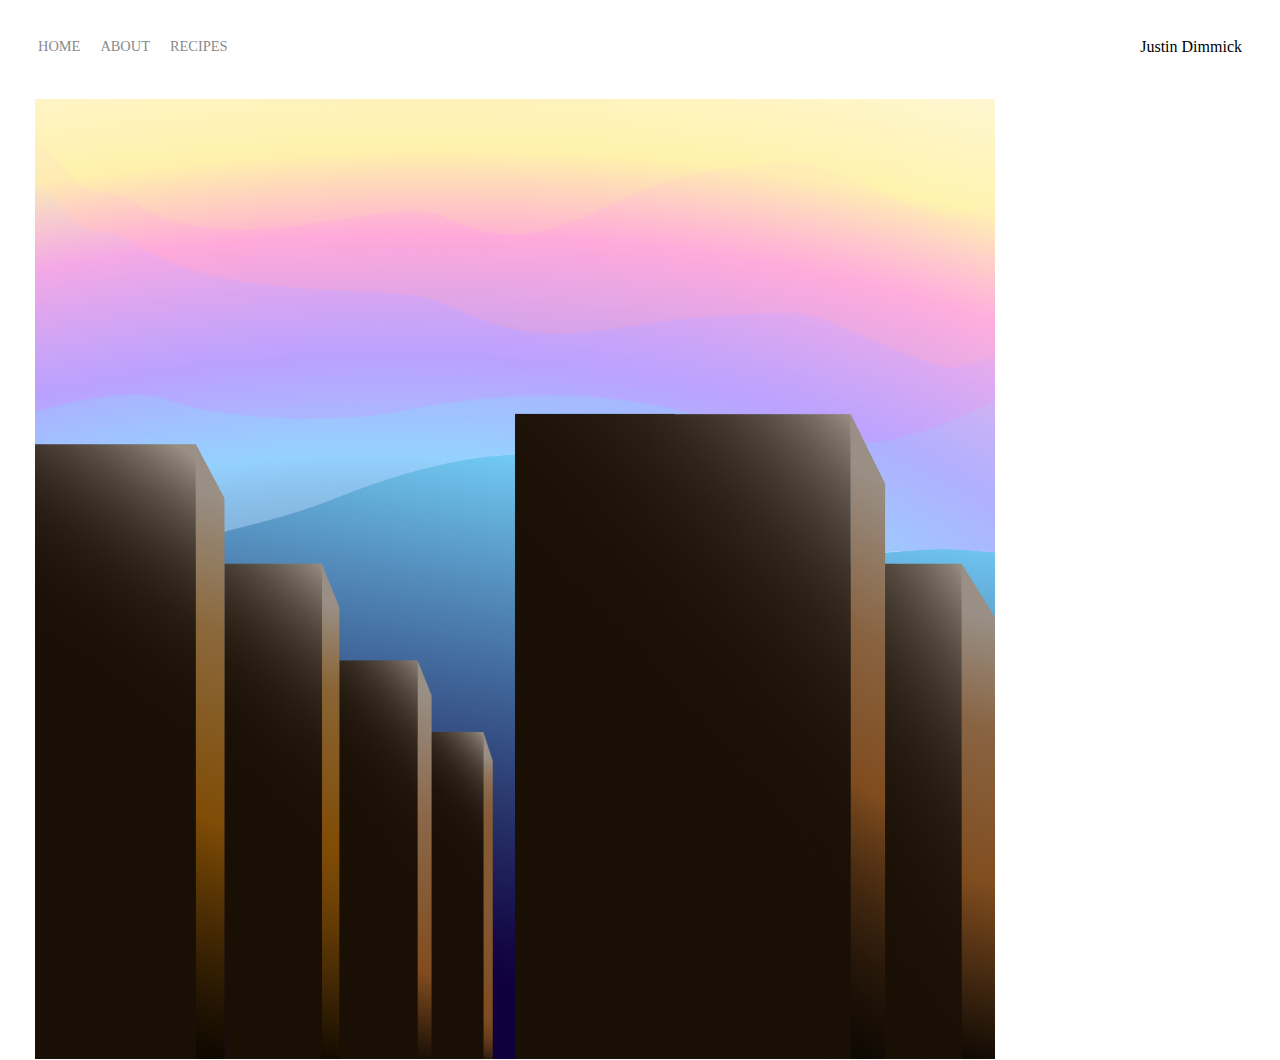
<file: index.html>
<!DOCTYPE html>
<html>
<head>
<meta charset="utf-8" name="viewport" content="width-device-width, initial-scale=1"/>
<title>Justin Dimmick</title>
<link rel="stylesheet" href="styles.css">
<link rel="icon" type="image/x-icon" href="favicon.ico" />
</head>
<body>
    <div class="container">
        <div class="nav-wrapper">
            <div class="left-side">
                <div class="nav-link-wrapper">
                    <a href="index.html">Home</a>
                </div>
                <div class="nav-link-wrapper">
                    <a href="about.html">About</a>
                </div>
                <div class="nav-link-wrapper">
                    <a href="recipes.html">Recipes</a>
                </div>
            </div>
            <div class="right-side">
                <div class="brand">
                    <div>Justin Dimmick</div>
                </div>
            </div>
        </div>

        <div class="content-wrapper">
            <div class="portfolio-items-wrapper">

                <div class="portfolio-item-wrapper" value="A1">
                    <div class="portfolio-img-background" style="background-image:url(Images/NotEarthWebA1.png)">
                        <a href="a1.html"><button style="height: 100%; width: 100%; color: transparent; background-color: transparent; border-color: transparent; cursor: default;"></button></a>
                    </div>
                
                    <!-- <div class="img-text-wrapper">
                        <div class="subtitle">
                            Clearly Not Earth
                        </div>
                    </div> -->
                
                </div>

                <div class="portfolio-item-wrapper" value="A2">
                    <div class="portfolio-img-background" style="background-image:url(Images/NotEarthWebA2.png)">
                        <a href="a1.html"><button style="height: 100%; width: 100%; color: transparent; background-color: transparent; border-color: transparent; cursor: default;"></button></a>
                    </div>
                
                    <!-- <div class="img-text-wrapper">
                        <div class="subtitle">
                            Clearly Not Earth
                        </div>
                    </div> -->
                
                </div>

                <div class="portfolio-item-wrapper" value="A3">
                    <div class="portfolio-img-background" style="background-image:url(Images/NotEarthWebA3.png)">
                        <a href="a1.html"><button style="height: 100%; width: 100%; color: transparent; background-color: transparent; border-color: transparent; cursor: default;"></button></a>
                    </div>
                
                    <!-- <div class="img-text-wrapper">
                        <div class="subtitle">
                            Clearly Not Earth
                        </div>
                    </div> -->
                
                </div>

                <div class="portfolio-item-wrapper" value="B1">
                    <div class="portfolio-img-background" style="background-image:url(Images/NotEarthWebB1.png)">
                        <a href="a1.html"><button style="height: 100%; width: 100%; color: transparent; background-color: transparent; border-color: transparent; cursor: default;"></button></a>
                    </div>
                
                    <!-- <div class="img-text-wrapper">
                        <div class="subtitle">
                            Clearly Not Earth
                        </div>
                    </div> -->
                
                </div>

                <div class="portfolio-item-wrapper" value="B2">
                    <div class="portfolio-img-background" style="background-image:url(Images/NotEarthWebB2.png)">
                        <a href="a1.html"><button style="height: 100%; width: 100%; color: transparent; background-color: transparent; border-color: transparent; cursor: default;"></button></a>
                    </div>
                
                    <!-- <div class="img-text-wrapper">
                        <div class="subtitle">
                            Clearly Not Earth
                        </div>
                    </div> -->
                
                </div>

                <div class="portfolio-item-wrapper" value="B3">
                    <div class="portfolio-img-background" style="background-image:url(Images/NotEarthWebB3.png)">
                        <a href="a1.html"><button style="height: 100%; width: 100%; color: transparent; background-color: transparent; border-color: transparent; cursor: default;"></button></a>
                    </div>
                
                    <!-- <div class="img-text-wrapper">
                        <div class="subtitle">
                            Clearly Not Earth
                        </div>
                    </div> -->
                
                </div>

                <div class="portfolio-item-wrapper" value="C1">
                    <div class="portfolio-img-background" style="background-image:url(Images/NotEarthWebC1.png)">
                        <a href="a1.html"><button style="height: 100%; width: 100%; color: transparent; background-color: transparent; border-color: transparent; cursor: default;"></button></a>
                    </div>
                
                    <!-- <div class="img-text-wrapper">
                        <div class="subtitle">
                            Clearly Not Earth
                        </div>
                    </div> -->
                
                </div>

                <div class="portfolio-item-wrapper" value="C2">
                    <div class="portfolio-img-background" style="background-image:url(Images/NotEarthWebC2.png)">
                        <a href="a1.html"><button style="height: 100%; width: 100%; color: transparent; background-color: transparent; border-color: transparent; cursor: default;"></button></a>
                    </div>
                
                    <!-- <div class="img-text-wrapper">
                        <div class="subtitle">
                            Clearly Not Earth
                        </div>
                    </div> -->
                
                </div>

                <div class="portfolio-item-wrapper" value="C3">
                    <div class="portfolio-img-background" style="background-image:url(Images/NotEarthWebC3.png)">
                        <a href="b1.html"><button style="height: 100%; width: 100%; color: transparent; background-color: transparent; border-color: transparent; cursor: default;"></button></a>
                    </div>
                
                    <!-- <div class="img-text-wrapper">
                        <div class="subtitle">
                            Clearly Not Earth
                        </div>
                    </div> -->
                
                </div>



            </div>


        </div>

    </div>
</body>
<script>
//     const portfolioItems = document.querySelectorAll('.portfolio-item-wrapper')

//     const audioA = new Audio("Sounds/A_Vibe.mp3");
//     const audioC = new Audio("Sounds/C_Vibe.mp3");
//     const audioE = new Audio("Sounds/E_Vibe.mp3");

//     function delay(time) {
//         return new Promise(resolve => setTimeout(resolve, time));
//     };

//     async function fader() {
//         await delay(100);

// console.log("check");

//         // audioA.volume = audioA.volume+0.1;
//         // audioC.volume = audioC.volume+0.1;
//         // audioE.volume = audioE.volume+0.1;
//     };

//     portfolioItems.forEach(portfolioItem => {
//         portfolioItem.addEventListener('mouseover', () => {
//             portfolioItem.childNodes[1].classList.add('img-darken');
//             audioA.volume = 1.0;
//             audioC.volume = 1.0;
//             audioE.volume = 1.0;
//             fader();
//             // audioA.volume = 0.0;
//             // audioC.volume = 0.0;
//             // audioE.volume = 0.0;
//             switch (portfolioItem.attributes[1].value) {
//                 case "A1":
//                     audioA.play();
//                 break;
//                 case "A2":
//                     audioC.play();
//                 break;
//                 case "A3":
//                     audioE.play();
//                 break;
//                 case "B1":
//                     audioC.play();
//                 break;
//                 case "B2":
//                     audioE.play();
//                 break;
//                 case "B3":
//                     audioA.play();
//                 break;
//                 case "C1":
//                     audioE.play();
//                 break;
//                 case "C2":
//                     audioA.play();
//                 break;
//                 case "C3":
//                     audioC.play();
//                 break;
//             }

//             // audioA.play();
//             // audioC.play();
//             // audioE.play();

//             // for (vol = 0; vol < 9; vol++) {
//             //     fader();
//             //     // console.log(vol)
//             //     };

//             //     delay(50).then(() => {
//             //     console.log("Test"+vol/10)
//             //     audioA.volume = vol/10;
//             //     audioC.volume = vol/10;
//             //     audioE.volume = vol/10;
//             //     console.log("Test"+audioA.volume)
//             //     });
            
//         });
//         portfolioItem.addEventListener('mouseout', () => {
//             portfolioItem.childNodes[1].classList.remove('img-darken');
//             // for (vol = 10; vol > 0; vol--) {
//             //     new Promise(resolve => setTimeout(resolve, 100));
//             //     console.log("Test"+vol)
//             //     audioA.volume = vol/10;
//             //     audioC.volume = vol/10;
//             //     audioE.volume = vol/10;
//             // };
//             audioA.pause();
//             audioA.fastSeek(0);
//             audioA.volume = 0.0;
//             audioC.pause();
//             audioC.fastSeek(0);
//             audioC.volume = 0.0;
//             audioE.pause();
//             audioE.fastSeek(0);
//             audioE.volume = 0.0;
//         })
//     })
</script>
</html>
</file>
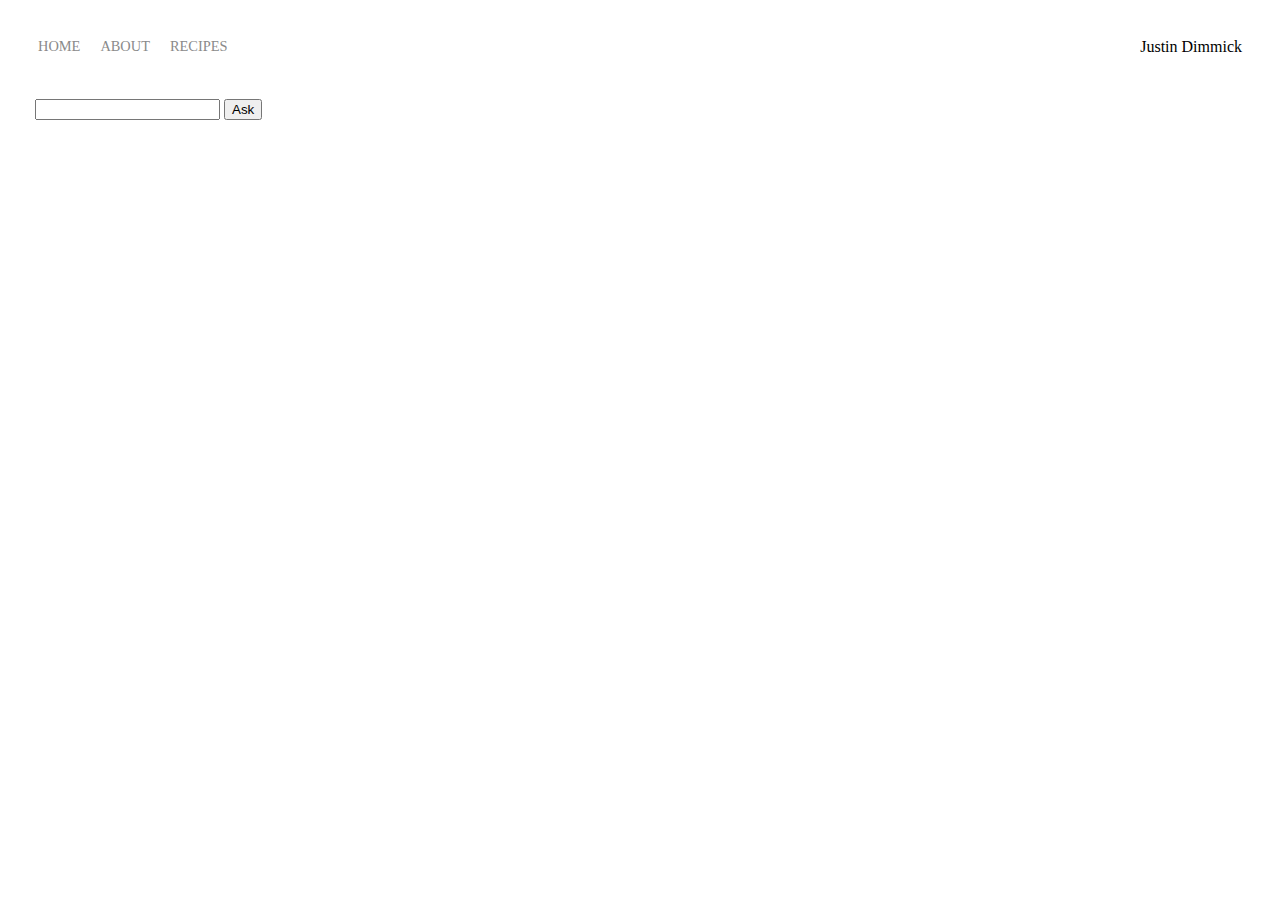
<file: about.html>
<!DOCTYPE html>
<html>
<head>
<meta charset="utf-8" name="viewport" content="width-device-width, initial-scale=1"/>
<title>About Page</title>
<link rel="stylesheet" href="styles.css">
<link rel="icon" type="image/x-icon" href="favicon.ico" />
</head>
<body>
    <div class="container">
        <div class="nav-wrapper">
            <div class="left-side">
                <div class="nav-link-wrapper">
                    <a href="index.html">Home</a>
                </div>
                <div class="nav-link-wrapper">
                    <a href="about.html">About</a>
                </div>
                <div class="nav-link-wrapper">
                    <a href="recipes.html">Recipes</a>
                </div>
            </div>
            <div class="right-side">
                <div class="brand">
                    <div>Justin Dimmick</div>
                </div>
            </div>
        </div>
    </div>
  

        <div class="ama-wrapper">
            <div class="ama-question">
                <input type="text" id="ama-input" onchange="updateAMAInput(this.value)" >
                <button id="ama-button">
                    <span>Ask</span>
                </button>
            </div>
            <div class="ama-answer" style="margin-top: 30px">
                <span id="ama-answer"></span>
            </div>
        </div>

    <!-- <div class="audio-wrapper">
        <audio crossorigin="anonymous" src="./Sounds/demo.wav"></audio>
        <button data-playing="false" role="switch" aria-checked="false">
            <span>Play/Pause</span>
        </button>    
        <div class="volume-slide">
            <p>Volume</p>
        <input type="range" id="volume" min="0" max="2" value="1" step="0.01">
        </div>  
    </div> -->
</body>
<script>
    // // for legacy browsers
    // const AudioContext = window.AudioContext || window.webkitAudioContext;

    // const audioContext = new AudioContext();
    
    // // get the audio element
    // const audioElement = document.querySelector('audio');

    // // pass it into the audio context
    // const track = audioContext.createMediaElementSource(audioElement);

    // const gainNode = audioContext.createGain();
    
    // const volumeControl = document.querySelector('#volume');

    // volumeControl.addEventListener('input', function() {
    //     gainNode.gain.value = this.value;
    // }, false);
    
    // track.connect(gainNode).connect(audioContext.destination);

    // // select our play button
    // const playButton = document.querySelector('button');

    // playButton.addEventListener('click', function() {
       
    //     // check if context is in suspended state (autoplay policy)
    //     if (audioContext.state === 'suspended') {
    //         console.log('suspended');
    //         audioContext.resume();
    //     }

    //     // play or pause track depending on state
    //     if (this.dataset.playing === 'false') {
    //         console.log('not playing');
    //         audioElement.play();
    //         this.dataset.playing = 'true';
    //     } else if (this.dataset.playing === 'true') {
    //         console.log('playing');
    //         audioElement.pause();
    //         this.dataset.playing = 'false';
    //     }

    // }, false);

    // audioElement.addEventListener('ended', () => {
    //     console.log('ended');
    //     playButton.dataset.playing = 'false';
    // }, false);

    const amaButton = document.getElementById("ama-button");
    const amaAnswer = document.getElementById("ama-answer");
    const amaInput = document.getElementById("ama-input");

    amaInput.addEventListener('change', updateAMAInput);

    function updateAMAInput(event){
        amaInput.value = event.target.value;
    };
    
    function random(max) {
        return Math.floor(Math.random() * max);
    };

    function removePunct(q) {
        let newQ = q.replace('?', '');
        newQ = newQ.replace('.', '');
        newQ = newQ.replace('!', '');
        newQ = newQ.replace(',', '');
        newQ = newQ.replace(';', '');
        return newQ;
    }
    
    var count = 0;

    amaButton.addEventListener('click', () => {
        const refinedQ = removePunct(amaInput.value);
        const questionWords = refinedQ.split(" ");
        let i = 0;
        count++;
        questionWords.forEach(element => {
            i++;
        });
        const answer = questionWords[random(i)];
        switch(count) {
            case 1: 
                amaAnswer.innerHTML = 'I am not familiar with the word, "' + answer + '". Are you sure that is a word?'; 
                break;
            case 2: 
                amaAnswer.innerHTML = 'Not finding anything on "' + answer + '". Try typing slowly.'; 
                break;
            case 3: 
                amaAnswer.innerHTML = 'I think your keyboard may be malfunctioning because the word, "' + answer + '", does not exist.'; 
                break;
            case 4: 
                amaAnswer.innerHTML = 'Really think about it. The word,"' + answer + '", does not make any sense. Please try again.'; 
                break;
            case 5: 
                amaAnswer.innerHTML = 'I think I am going to have to report this question. Please do use the word, "' + answer + '", again.'; 
                break;
            case 6: 
                amaAnswer.innerHTML = 'If this is a game, I am not laughing.'; 
                break;
            default: 
                amaAnswer.innerHTML = 'I am getting tired of this. Try googling, "' + answer + '".'; 
                break;
        };
        // amaAnswer.innerHTML = 'I am not familiar with the word, "' + answer + '". Are you sure that is a word?'
        console.log(i);
        console.log(count);
    });
</script>
</html>
</file>
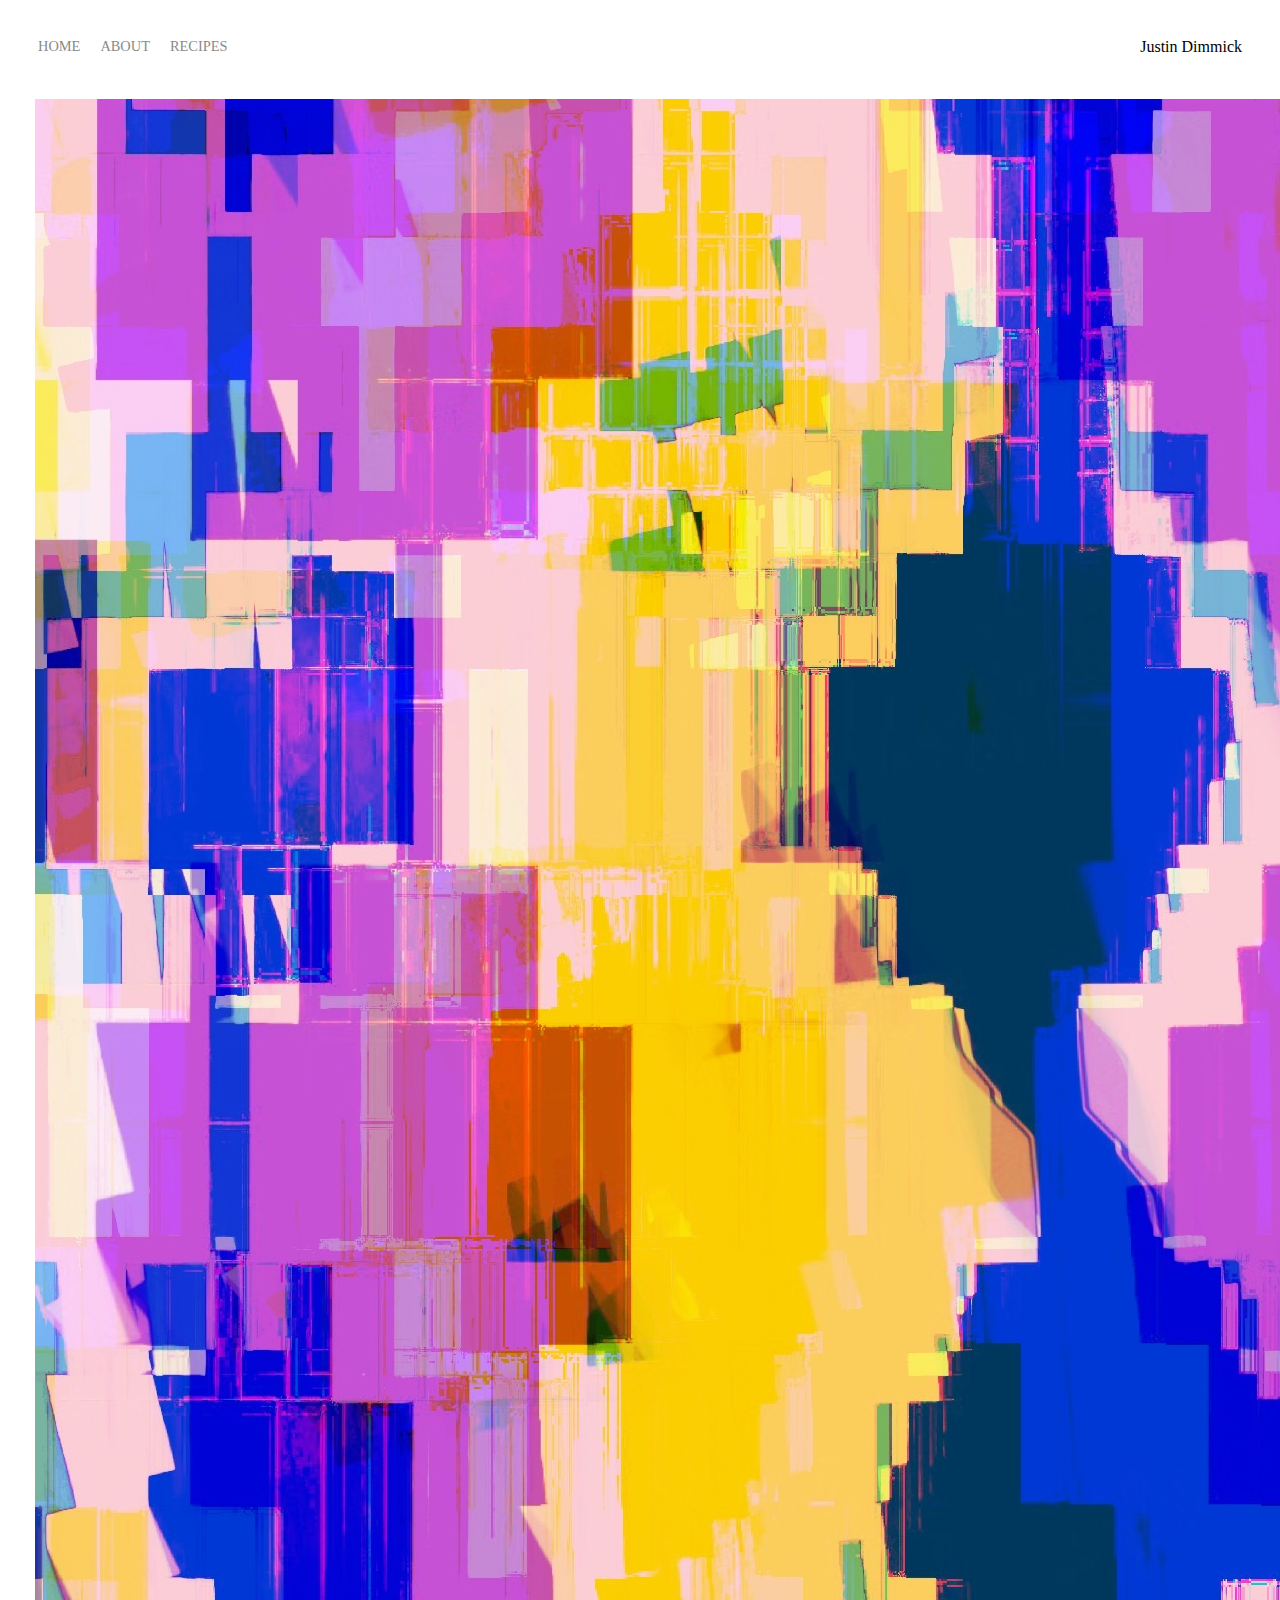
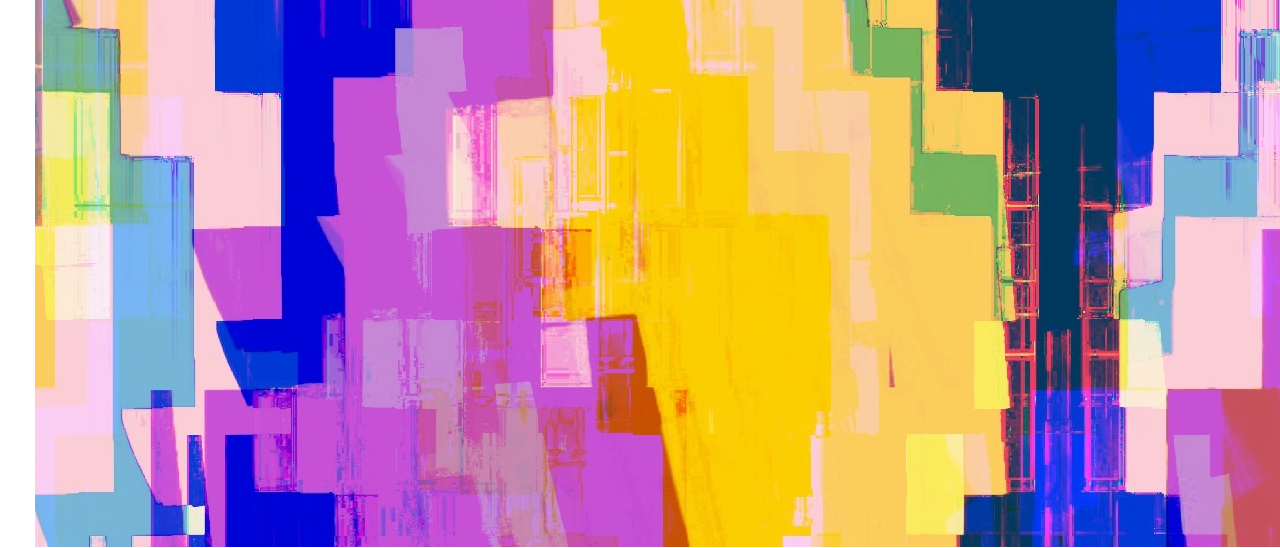
<file: b1.html>
<!DOCTYPE html>
<html>
<head>
        <meta charset="utf-8" name="viewport" content="width-device-width, initial-scale=1"/>
        <title>About Page</title>
        <link rel="stylesheet" href="styles.css">
        <link rel="icon" type="image/x-icon" href="favicon.ico" />
</head>
<body>
    <div class="container">
        <div class="nav-wrapper">
            <div class="left-side">
                <div class="nav-link-wrapper">
                    <a href="index.html">Home</a>
                </div>
                <div class="nav-link-wrapper">
                    <a href="about.html">About</a>
                </div>
                <div class="nav-link-wrapper">
                    <a href="recipes.html">Recipes</a>
                </div>
            </div>
            <div class="right-side">
                <div class="brand">
                    <div>Justin Dimmick</div>
                </div>
            </div>
        </div>
        <div class="content-wrapper">
            <div class="b1-items-wrapper">
                <div class="b1-item-wrapper" value="A1">
                    <div class="b1-img-background" style="background-image:url(Images/a1.JPG); position: absolute; clip: rect(0, 256px, 256px, 0);">
                        <a href="./index.html"><button style="height: 100%; width: 100%; color: transparent; background-color: transparent; border-color: transparent; cursor: default;"></button></a>
                    </div>
                </div>
                <div class="b1-item-wrapper" value="A1">
                    <div class="b1-img-background" style="background-image:url(Images/a1.JPG); position: absolute; clip: rect(0px, 512px, 256px, 256px);">
                        <a href="./index.html"><button style="height: 100%; width: 100%; color: transparent; background-color: transparent; border-color: transparent; cursor: default;"></button></a>
                    </div>
                </div>
                <div class="b1-item-wrapper" value="A1">
                    <div class="b1-img-background" style="background-image:url(Images/a1.JPG); position: absolute; clip: rect(0, 768px, 256px, 512px);">
                        <a href="./index.html"><button style="height: 100%; width: 100%; color: transparent; background-color: transparent; border-color: transparent; cursor: default;"></button></a>
                    </div>
                </div>
                <div class="b1-item-wrapper" value="A1">
                    <div class="b1-img-background" style="background-image:url(Images/a1.JPG); position: absolute; clip: rect(0, 1024px, 256px, 768px);">
                        <a href="./index.html"><button style="height: 100%; width: 100%; color: transparent; background-color: transparent; border-color: transparent; cursor: default;"></button></a>
                    </div>
                </div>
                <div class="b1-item-wrapper" value="A1">
                    <div class="b1-img-background" style="background-image:url(Images/a1.JPG); position: absolute; clip: rect(0, 1280px, 256px, 1024px);">
                        <a href="./index.html"><button style="height: 100%; width: 100%; color: transparent; background-color: transparent; border-color: transparent; cursor: default;"></button></a>
                    </div>
                </div>
                <div class="b1-item-wrapper" value="A1">
                    <div class="b1-img-background" style="background-image:url(Images/a1.JPG); position: absolute; clip: rect(0, 1536px, 256px, 1280px);">
                        <a href="./index.html"><button style="height: 100%; width: 100%; color: transparent; background-color: transparent; border-color: transparent; cursor: default;"></button></a>
                    </div>
                </div>
                <div class="b1-item-wrapper" value="A1">
                    <div class="b1-img-background" style="background-image:url(Images/a1.JPG); position: absolute; clip: rect(0, 1792px, 256px, 1536px);">
                        <a href="./index.html"><button style="height: 100%; width: 100%; color: transparent; background-color: transparent; border-color: transparent; cursor: default;"></button></a>
                    </div>
                </div>
                <div class="b1-item-wrapper" value="A1">
                    <div class="b1-img-background" style="background-image:url(Images/a1.JPG); position: absolute; clip: rect(0, 2048px, 256px, 1792px);">
                        <a href="./index.html"><button style="height: 100%; width: 100%; color: transparent; background-color: transparent; border-color: transparent; cursor: default;"></button></a>
                    </div>
                </div>

                <div class="b1-item-wrapper" value="A1">
                    <div class="b1-img-background" style="background-image:url(Images/a1.JPG); position: absolute; clip: rect(256px, 256px, 512px, 0);">
                        <a href="./index.html"><button style="height: 100%; width: 100%; color: transparent; background-color: transparent; border-color: transparent; cursor: default;"></button></a>
                    </div>
                </div>
                <div class="b1-item-wrapper" value="A1">
                    <div class="b1-img-background" style="background-image:url(Images/a1.JPG); position: absolute; clip: rect(256px, 512px, 512px, 256px);">
                        <a href="./index.html"><button style="height: 100%; width: 100%; color: transparent; background-color: transparent; border-color: transparent; cursor: default;"></button></a>
                    </div>
                </div>
                <div class="b1-item-wrapper" value="A1">
                    <div class="b1-img-background" style="background-image:url(Images/a1.JPG); position: absolute; clip: rect(256px, 768px, 512px, 512px);">
                        <a href="./index.html"><button style="height: 100%; width: 100%; color: transparent; background-color: transparent; border-color: transparent; cursor: default;"></button></a>
                    </div>
                </div>
                <div class="b1-item-wrapper" value="A1">
                    <div class="b1-img-background" style="background-image:url(Images/a1.JPG); position: absolute; clip: rect(256px, 1024px, 512px, 768px);">
                        <a href="./index.html"><button style="height: 100%; width: 100%; color: transparent; background-color: transparent; border-color: transparent; cursor: default;"></button></a>
                    </div>
                </div>
                <div class="b1-item-wrapper" value="A1">
                    <div class="b1-img-background" style="background-image:url(Images/a1.JPG); position: absolute; clip: rect(256px, 1280px, 512px, 1024px);">
                        <a href="./index.html"><button style="height: 100%; width: 100%; color: transparent; background-color: transparent; border-color: transparent; cursor: default;"></button></a>
                    </div>
                </div>
                <div class="b1-item-wrapper" value="A1">
                    <div class="b1-img-background" style="background-image:url(Images/a1.JPG); position: absolute; clip: rect(256px, 1536px, 512px, 1280px);">
                        <a href="./index.html"><button style="height: 100%; width: 100%; color: transparent; background-color: transparent; border-color: transparent; cursor: default;"></button></a>
                    </div>
                </div>
                <div class="b1-item-wrapper" value="A1">
                    <div class="b1-img-background" style="background-image:url(Images/a1.JPG); position: absolute; clip: rect(256px, 1792px, 512px, 1536px);">
                        <a href="./index.html"><button style="height: 100%; width: 100%; color: transparent; background-color: transparent; border-color: transparent; cursor: default;"></button></a>
                    </div>
                </div>
                <div class="b1-item-wrapper" value="A1">
                    <div class="b1-img-background" style="background-image:url(Images/a1.JPG); position: absolute; clip: rect(256px, 2048px, 512px, 1792px);">
                        <a href="./index.html"><button style="height: 100%; width: 100%; color: transparent; background-color: transparent; border-color: transparent; cursor: default;"></button></a>
                    </div>
                </div>

                <div class="b1-item-wrapper" value="A1">
                    <div class="b1-img-background" style="background-image:url(Images/a1.JPG); position: absolute; clip: rect(512px, 256px, 768px, 0);">
                        <a href="./index.html"><button style="height: 100%; width: 100%; color: transparent; background-color: transparent; border-color: transparent; cursor: default;"></button></a>
                    </div>
                </div>
                <div class="b1-item-wrapper" value="A1">
                    <div class="b1-img-background" style="background-image:url(Images/a1.JPG); position: absolute; clip: rect(512px, 512px, 768px, 256px);">
                        <a href="./index.html"><button style="height: 100%; width: 100%; color: transparent; background-color: transparent; border-color: transparent; cursor: default;"></button></a>
                    </div>
                </div>
                <div class="b1-item-wrapper" value="A1">
                    <div class="b1-img-background" style="background-image:url(Images/a1.JPG); position: absolute; clip: rect(512px, 768px, 768px, 512px);">
                        <a href="./index.html"><button style="height: 100%; width: 100%; color: transparent; background-color: transparent; border-color: transparent; cursor: default;"></button></a>
                    </div>
                </div>
                <div class="b1-item-wrapper" value="A1">
                    <div class="b1-img-background" style="background-image:url(Images/a1.JPG); position: absolute; clip: rect(512px, 1024px, 768px, 768px);">
                        <a href="./index.html"><button style="height: 100%; width: 100%; color: transparent; background-color: transparent; border-color: transparent; cursor: default;"></button></a>
                    </div>
                </div>
                <div class="b1-item-wrapper" value="A1">
                    <div class="b1-img-background" style="background-image:url(Images/a1.JPG); position: absolute; clip: rect(512px, 1280px, 768px, 1024px);">
                        <a href="./index.html"><button style="height: 100%; width: 100%; color: transparent; background-color: transparent; border-color: transparent; cursor: default;"></button></a>
                    </div>
                </div>
                <div class="b1-item-wrapper" value="A1">
                    <div class="b1-img-background" style="background-image:url(Images/a1.JPG); position: absolute; clip: rect(512px, 1536px, 768px, 1280px);">
                        <a href="./index.html"><button style="height: 100%; width: 100%; color: transparent; background-color: transparent; border-color: transparent; cursor: default;"></button></a>
                    </div>
                </div>
                <div class="b1-item-wrapper" value="A1">
                    <div class="b1-img-background" style="background-image:url(Images/a1.JPG); position: absolute; clip: rect(512px, 1792px, 768px, 1536px);">
                        <a href="./index.html"><button style="height: 100%; width: 100%; color: transparent; background-color: transparent; border-color: transparent; cursor: default;"></button></a>
                    </div>
                </div>
                <div class="b1-item-wrapper" value="A1">
                    <div class="b1-img-background" style="background-image:url(Images/a1.JPG); position: absolute; clip: rect(512px, 2048px, 768px, 1792px);">
                        <a href="./index.html"><button style="height: 100%; width: 100%; color: transparent; background-color: transparent; border-color: transparent; cursor: default;"></button></a>
                    </div>
                </div>

                <div class="b1-item-wrapper" value="A1">
                    <div class="b1-img-background" style="background-image:url(Images/a1.JPG); position: absolute; clip: rect(768px, 256px, 1024px, 0);">
                        <a href="./index.html"><button style="height: 100%; width: 100%; color: transparent; background-color: transparent; border-color: transparent; cursor: default;"></button></a>
                    </div>
                </div>
                <div class="b1-item-wrapper" value="A1">
                    <div class="b1-img-background" style="background-image:url(Images/a1.JPG); position: absolute; clip: rect(768px, 512px, 1024px, 256px);">
                        <a href="./index.html"><button style="height: 100%; width: 100%; color: transparent; background-color: transparent; border-color: transparent; cursor: default;"></button></a>
                    </div>
                </div>
                <div class="b1-item-wrapper" value="A1">
                    <div class="b1-img-background" style="background-image:url(Images/a1.JPG); position: absolute; clip: rect(768px, 768px, 1024px, 512px);">
                        <a href="./index.html"><button style="height: 100%; width: 100%; color: transparent; background-color: transparent; border-color: transparent; cursor: default;"></button></a>
                    </div>
                </div>
                <div class="b1-item-wrapper" value="A1">
                    <div class="b1-img-background" style="background-image:url(Images/a1.JPG); position: absolute; clip: rect(768px, 1024px, 1024px, 768px);">
                        <a href="./index.html"><button style="height: 100%; width: 100%; color: transparent; background-color: transparent; border-color: transparent; cursor: default;"></button></a>
                    </div>
                </div>
                <div class="b1-item-wrapper" value="A1">
                    <div class="b1-img-background" style="background-image:url(Images/a1.JPG); position: absolute; clip: rect(768px, 1280px, 1024px, 1024px);">
                        <a href="./index.html"><button style="height: 100%; width: 100%; color: transparent; background-color: transparent; border-color: transparent; cursor: default;"></button></a>
                    </div>
                </div>
                <div class="b1-item-wrapper" value="A1">
                    <div class="b1-img-background" style="background-image:url(Images/a1.JPG); position: absolute; clip: rect(768px, 1536px, 1024px, 1280px);">
                        <a href="./index.html"><button style="height: 100%; width: 100%; color: transparent; background-color: transparent; border-color: transparent; cursor: default;"></button></a>
                    </div>
                </div>
                <div class="b1-item-wrapper" value="A1">
                    <div class="b1-img-background" style="background-image:url(Images/a1.JPG); position: absolute; clip: rect(768px, 1792px, 1024px, 1536px);">
                        <a href="./index.html"><button style="height: 100%; width: 100%; color: transparent; background-color: transparent; border-color: transparent; cursor: default;"></button></a>
                    </div>
                </div>
                <div class="b1-item-wrapper" value="A1">
                    <div class="b1-img-background" style="background-image:url(Images/a1.JPG); position: absolute; clip: rect(768px, 2048px, 1024px, 1792px);">
                        <a href="./index.html"><button style="height: 100%; width: 100%; color: transparent; background-color: transparent; border-color: transparent; cursor: default;"></button></a>
                    </div>
                </div>

                <div class="b1-item-wrapper" value="A1">
                    <div class="b1-img-background" style="background-image:url(Images/a1.JPG); position: absolute; clip: rect(1024px, 256px, 1280px, 0);">
                        <a href="./index.html"><button style="height: 100%; width: 100%; color: transparent; background-color: transparent; border-color: transparent; cursor: default;"></button></a>
                    </div>
                </div>
                <div class="b1-item-wrapper" value="A1">
                    <div class="b1-img-background" style="background-image:url(Images/a1.JPG); position: absolute; clip: rect(1024px, 512px, 1280px, 256px);">
                        <a href="./index.html"><button style="height: 100%; width: 100%; color: transparent; background-color: transparent; border-color: transparent; cursor: default;"></button></a>
                    </div>
                </div>
                <div class="b1-item-wrapper" value="A1">
                    <div class="b1-img-background" style="background-image:url(Images/a1.JPG); position: absolute; clip: rect(1024px, 768px, 1280px, 512px);">
                        <a href="./index.html"><button style="height: 100%; width: 100%; color: transparent; background-color: transparent; border-color: transparent; cursor: default;"></button></a>
                    </div>
                </div>
                <div class="b1-item-wrapper" value="A1">
                    <div class="b1-img-background" style="background-image:url(Images/a1.JPG); position: absolute; clip: rect(1024px, 1024px, 1280px, 768px);">
                        <a href="./index.html"><button style="height: 100%; width: 100%; color: transparent; background-color: transparent; border-color: transparent; cursor: default;"></button></a>
                    </div>
                </div>
                <div class="b1-item-wrapper" value="A1">
                    <div class="b1-img-background" style="background-image:url(Images/a1.JPG); position: absolute; clip: rect(1024px, 1280px, 1280px, 1024px);">
                        <a href="./index.html"><button style="height: 100%; width: 100%; color: transparent; background-color: transparent; border-color: transparent; cursor: default;"></button></a>
                    </div>
                </div>
                <div class="b1-item-wrapper" value="A1">
                    <div class="b1-img-background" style="background-image:url(Images/a1.JPG); position: absolute; clip: rect(1024px, 1536px, 1280px, 1280px);">
                        <a href="./index.html"><button style="height: 100%; width: 100%; color: transparent; background-color: transparent; border-color: transparent; cursor: default;"></button></a>
                    </div>
                </div>
                <div class="b1-item-wrapper" value="A1">
                    <div class="b1-img-background" style="background-image:url(Images/a1.JPG); position: absolute; clip: rect(1024px, 1792px, 1280px, 1536px);">
                        <a href="./index.html"><button style="height: 100%; width: 100%; color: transparent; background-color: transparent; border-color: transparent; cursor: default;"></button></a>
                    </div>
                </div>
                <div class="b1-item-wrapper" value="A1">
                    <div class="b1-img-background" style="background-image:url(Images/a1.JPG); position: absolute; clip: rect(1024px, 2048px, 1280px, 1792px);">
                        <a href="./index.html"><button style="height: 100%; width: 100%; color: transparent; background-color: transparent; border-color: transparent; cursor: default;"></button></a>
                    </div>
                </div>

                <div class="b1-item-wrapper" value="A1">
                    <div class="b1-img-background" style="background-image:url(Images/a1.JPG); position: absolute; clip: rect(1280px, 256px, 1536px, 0);">
                        <a href="./index.html"><button style="height: 100%; width: 100%; color: transparent; background-color: transparent; border-color: transparent; cursor: default;"></button></a>
                    </div>
                </div>
                <div class="b1-item-wrapper" value="A1">
                    <div class="b1-img-background" style="background-image:url(Images/a1.JPG); position: absolute; clip: rect(1280px, 512px, 1536px, 256px);">
                        <a href="./index.html"><button style="height: 100%; width: 100%; color: transparent; background-color: transparent; border-color: transparent; cursor: default;"></button></a>
                    </div>
                </div>
                <div class="b1-item-wrapper" value="A1">
                    <div class="b1-img-background" style="background-image:url(Images/a1.JPG); position: absolute; clip: rect(1280px, 768px, 1536px, 512px);">
                        <a href="./index.html"><button style="height: 100%; width: 100%; color: transparent; background-color: transparent; border-color: transparent; cursor: default;"></button></a>
                    </div>
                </div>
                <div class="b1-item-wrapper" value="A1">
                    <div class="b1-img-background" style="background-image:url(Images/a1.JPG); position: absolute; clip: rect(1280px, 1024px, 1536px, 768px);">
                        <a href="./index.html"><button style="height: 100%; width: 100%; color: transparent; background-color: transparent; border-color: transparent; cursor: default;"></button></a>
                    </div>
                </div>
                <div class="b1-item-wrapper" value="A1">
                    <div class="b1-img-background" style="background-image:url(Images/a1.JPG); position: absolute; clip: rect(1280px, 1280px, 1536px, 1024px);">
                        <a href="./index.html"><button style="height: 100%; width: 100%; color: transparent; background-color: transparent; border-color: transparent; cursor: default;"></button></a>
                    </div>
                </div>
                <div class="b1-item-wrapper" value="A1">
                    <div class="b1-img-background" style="background-image:url(Images/a1.JPG); position: absolute; clip: rect(1280px, 1536px, 1536px, 1280px);">
                        <a href="./index.html"><button style="height: 100%; width: 100%; color: transparent; background-color: transparent; border-color: transparent; cursor: default;"></button></a>
                    </div>
                </div>
                <div class="b1-item-wrapper" value="A1">
                    <div class="b1-img-background" style="background-image:url(Images/a1.JPG); position: absolute; clip: rect(1280px, 1792px, 1536px, 1536px);">
                        <a href="./index.html"><button style="height: 100%; width: 100%; color: transparent; background-color: transparent; border-color: transparent; cursor: default;"></button></a>
                    </div>
                </div>
                <div class="b1-item-wrapper" value="A1">
                    <div class="b1-img-background" style="background-image:url(Images/a1.JPG); position: absolute; clip: rect(1280px, 2048px, 1536px, 1792px);">
                        <a href="./index.html"><button style="height: 100%; width: 100%; color: transparent; background-color: transparent; border-color: transparent; cursor: default;"></button></a>
                    </div>
                </div>

                <div class="b1-item-wrapper" value="A1">
                    <div class="b1-img-background" style="background-image:url(Images/a1.JPG); position: absolute; clip: rect(1536px, 256px, 1792px, 0);">
                        <a href="./index.html"><button style="height: 100%; width: 100%; color: transparent; background-color: transparent; border-color: transparent; cursor: default;"></button></a>
                    </div>
                </div>
                <div class="b1-item-wrapper" value="A1">
                    <div class="b1-img-background" style="background-image:url(Images/a1.JPG); position: absolute; clip: rect(1536px, 512px, 1792px, 256px);">
                        <a href="./index.html"><button style="height: 100%; width: 100%; color: transparent; background-color: transparent; border-color: transparent; cursor: default;"></button></a>
                    </div>
                </div>
                <div class="b1-item-wrapper" value="A1">
                    <div class="b1-img-background" style="background-image:url(Images/a1.JPG); position: absolute; clip: rect(1536px, 768px, 1792px, 512px);">
                        <a href="./index.html"><button style="height: 100%; width: 100%; color: transparent; background-color: transparent; border-color: transparent; cursor: default;"></button></a>
                    </div>
                </div>
                <div class="b1-item-wrapper" value="A1">
                    <div class="b1-img-background" style="background-image:url(Images/a1.JPG); position: absolute; clip: rect(1536px, 1024px, 1792px, 768px);">
                        <a href="./index.html"><button style="height: 100%; width: 100%; color: transparent; background-color: transparent; border-color: transparent; cursor: default;"></button></a>
                    </div>
                </div>
                <div class="b1-item-wrapper" value="A1">
                    <div class="b1-img-background" style="background-image:url(Images/a1.JPG); position: absolute; clip: rect(1536px, 1280px, 1792px, 1024px);">
                        <a href="./index.html"><button style="height: 100%; width: 100%; color: transparent; background-color: transparent; border-color: transparent; cursor: default;"></button></a>
                    </div>
                </div>
                <div class="b1-item-wrapper" value="A1">
                    <div class="b1-img-background" style="background-image:url(Images/a1.JPG); position: absolute; clip: rect(1536px, 1536px, 1792px, 1280px);">
                        <a href="./index.html"><button style="height: 100%; width: 100%; color: transparent; background-color: transparent; border-color: transparent; cursor: default;"></button></a>
                    </div>
                </div>
                <div class="b1-item-wrapper" value="A1">
                    <div class="b1-img-background" style="background-image:url(Images/a1.JPG); position: absolute; clip: rect(1536px, 1792px, 1792px, 1536px);">
                        <a href="./index.html"><button style="height: 100%; width: 100%; color: transparent; background-color: transparent; border-color: transparent; cursor: default;"></button></a>
                    </div>
                </div>
                <div class="b1-item-wrapper" value="A1">
                    <div class="b1-img-background" style="background-image:url(Images/a1.JPG); position: absolute; clip: rect(1536px, 2048px, 1792px, 1792px);">
                        <a href="./index.html"><button style="height: 100%; width: 100%; color: transparent; background-color: transparent; border-color: transparent; cursor: default;"></button></a>
                    </div>
                </div>

                <div class="b1-item-wrapper" value="A1">
                    <div class="b1-img-background" style="background-image:url(Images/a1.JPG); position: absolute; clip: rect(1792px, 256px, 2048px, 0);">
                        <a href="./index.html"><button style="height: 100%; width: 100%; color: transparent; background-color: transparent; border-color: transparent; cursor: default;"></button></a>
                    </div>
                </div>
                <div class="b1-item-wrapper" value="A1">
                    <div class="b1-img-background" style="background-image:url(Images/a1.JPG); position: absolute; clip: rect(1792px, 512px, 2048px, 256px);">
                        <a href="./index.html"><button style="height: 100%; width: 100%; color: transparent; background-color: transparent; border-color: transparent; cursor: default;"></button></a>
                    </div>
                </div>
                <div class="b1-item-wrapper" value="A1">
                    <div class="b1-img-background" style="background-image:url(Images/a1.JPG); position: absolute; clip: rect(1792px, 768px, 2048px, 512px);">
                        <a href="./index.html"><button style="height: 100%; width: 100%; color: transparent; background-color: transparent; border-color: transparent; cursor: default;"></button></a>
                    </div>
                </div>
                <div class="b1-item-wrapper" value="A1">
                    <div class="b1-img-background" style="background-image:url(Images/a1.JPG); position: absolute; clip: rect(1792px, 1024px, 2048px, 768px);">
                        <a href="./index.html"><button style="height: 100%; width: 100%; color: transparent; background-color: transparent; border-color: transparent; cursor: default;"></button></a>
                    </div>
                </div>
                <div class="b1-item-wrapper" value="A1">
                    <div class="b1-img-background" style="background-image:url(Images/a1.JPG); position: absolute; clip: rect(1792px, 1280px, 2048px, 1024px);">
                        <a href="./index.html"><button style="height: 100%; width: 100%; color: transparent; background-color: transparent; border-color: transparent; cursor: default;"></button></a>
                    </div>
                </div>
                <div class="b1-item-wrapper" value="A1">
                    <div class="b1-img-background" style="background-image:url(Images/a1.JPG); position: absolute; clip: rect(1792px, 1536px, 2048px, 1280px);">
                        <a href="./index.html"><button style="height: 100%; width: 100%; color: transparent; background-color: transparent; border-color: transparent; cursor: default;"></button></a>
                    </div>
                </div>
                <div class="b1-item-wrapper" value="A1">
                    <div class="b1-img-background" style="background-image:url(Images/a1.JPG); position: absolute; clip: rect(1792px, 1792px, 2048px, 1536px);">
                        <a href="./index.html"><button style="height: 100%; width: 100%; color: transparent; background-color: transparent; border-color: transparent; cursor: default;"></button></a>
                    </div>
                </div>
                <div class="b1-item-wrapper" value="A1">
                    <div class="b1-img-background" style="background-image:url(Images/a1.JPG); position: absolute; clip: rect(1792px, 2048px, 2048px, 1792px);">
                        <a href="./index.html"><button style="height: 100%; width: 100%; color: transparent; background-color: transparent; border-color: transparent; cursor: default;"></button></a>
                    </div>
                </div>
            </div>
        </div>
</body>
<script>

</script>
</html>
</file>
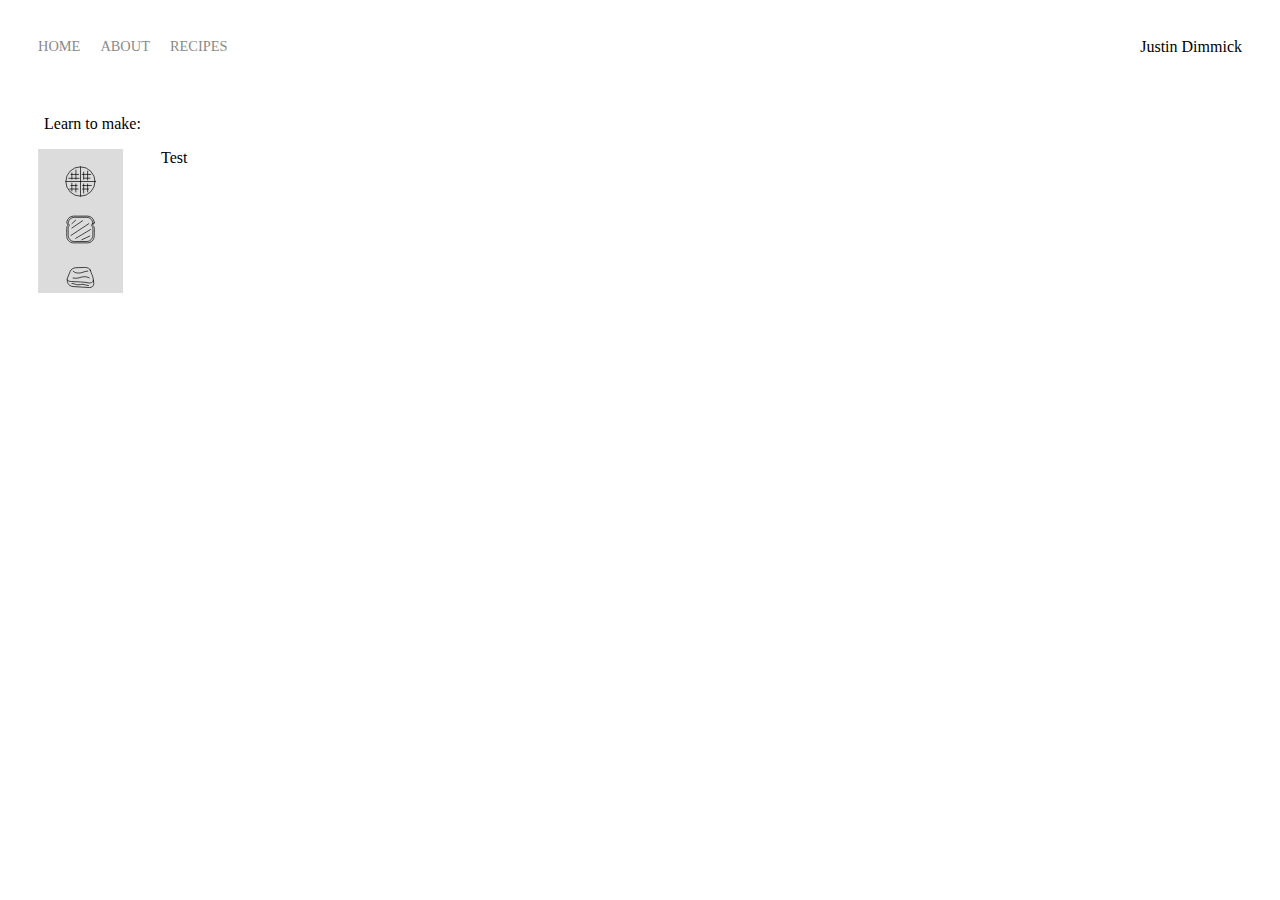
<file: recipes.html>
<!DOCTYPE html>
<html>
<head>
<meta charset="utf-8" name="viewport" content="width-device-width, initial-scale=1"/>
<title>Page Title</title>
<link rel="stylesheet" href="styles.css">
<link rel="icon" type="image/x-icon" href="favicon.ico" />
</head>
<body>
    <div class="container">
        <div class="nav-wrapper">
            <div class="left-side">
                <div class="nav-link-wrapper">
                    <a href="index.html">Home</a>
                </div>
                <div class="nav-link-wrapper">
                    <a href="about.html">About</a>
                </div>
                <div class="nav-link-wrapper">
                    <a href="recipes.html">Recipes</a>
                </div>
            </div>
            <div class="right-side">
                <div class="brand">
                    <div>Justin Dimmick</div>
                </div>
            </div>
        </div>
        <div class="p-text">
        <p>Learn to make:<br></p>
    </div>
    <div class="recipe-book-container">
        <div class="recipe-wrapper">            
            <div class="recipe-link-wrapper">
                <a href="waffles.html" ><img src="Images/Simple Waffle.svg" alt="waffles" width="35" height="35"></img></a>
            </div>
            <div class="recipe-link-wrapper">
                <a href="frenchtoast.html"><img src="Images/Simple French Toast.svg" alt="french toast" width="35" height="35"></img></a>
            </div>
            <div class="recipe-link-wrapper">
                <a href="brownies.html"><img src="Images/Simple Brownie.svg" alt="brownies" width="35" height="35"></img></a>
            </div>
        </div>
        <div class="recipe-content">Test</div>
    </div>

</body>
<script>

</script>
</html>
</file>
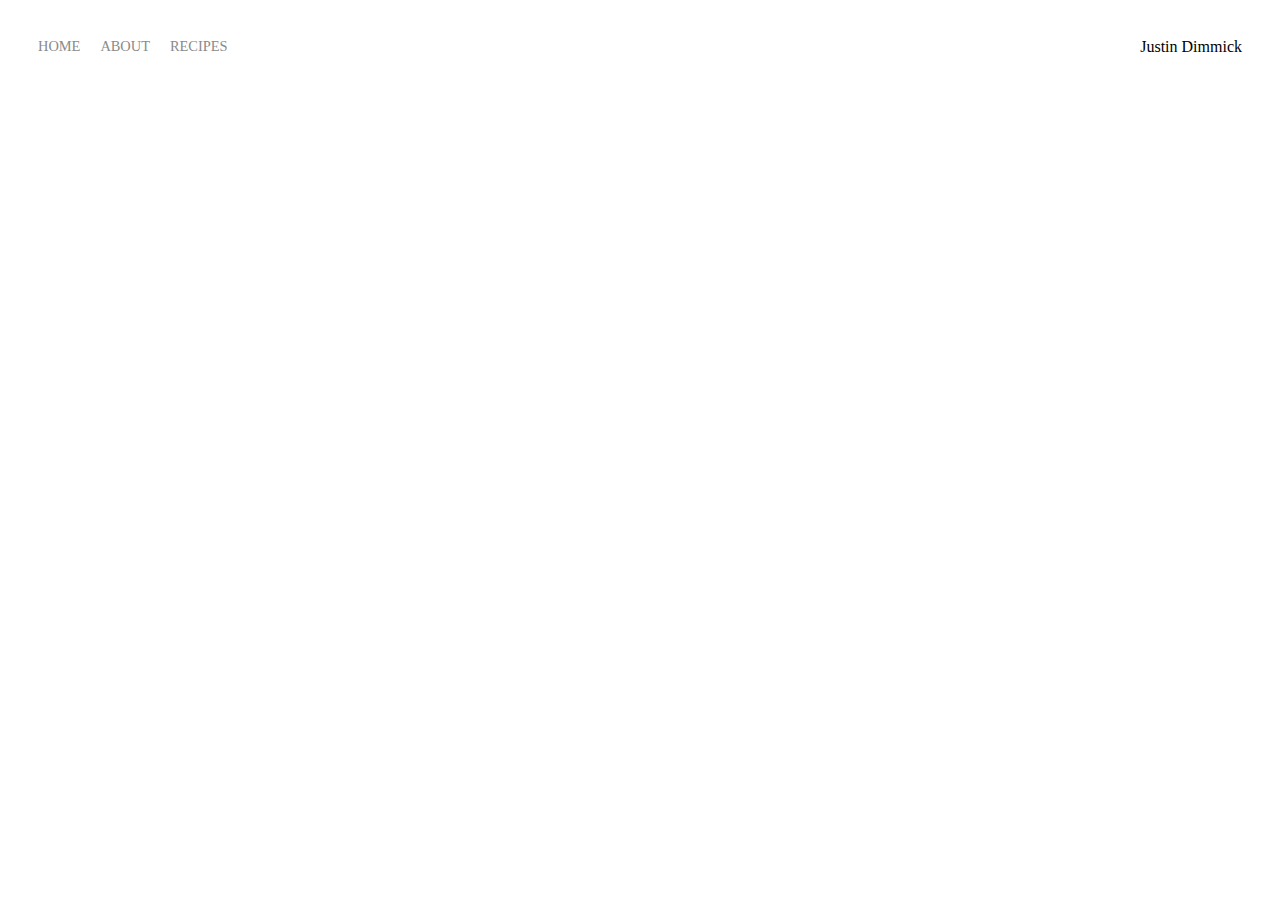
<file: sample.html>
<!DOCTYPE html>
<html>
<head>
<meta charset="utf-8" name="viewport" content="width-device-width, initial-scale=1"/>
<title>Sample</title>
<link rel="stylesheet" href="styles.css">
<link rel="icon" type="image/x-icon" href="favicon.ico" />
</head>
<body>
    <div class="container">
        <div class="nav-wrapper">
            <div class="left-side">
                <div class="nav-link-wrapper">
                    <a href="index.html">Home</a>
                </div>
                <div class="nav-link-wrapper">
                    <a href="about.html">About</a>
                </div>
                <div class="nav-link-wrapper">
                    <a href="recipes.html">Recipes</a>
                </div>
            </div>
            <div class="right-side">
                <div class="brand">
                    <div>Justin Dimmick</div>
                </div>
            </div>
        </div>
</body>
<script>

</script>
</html>
</file>
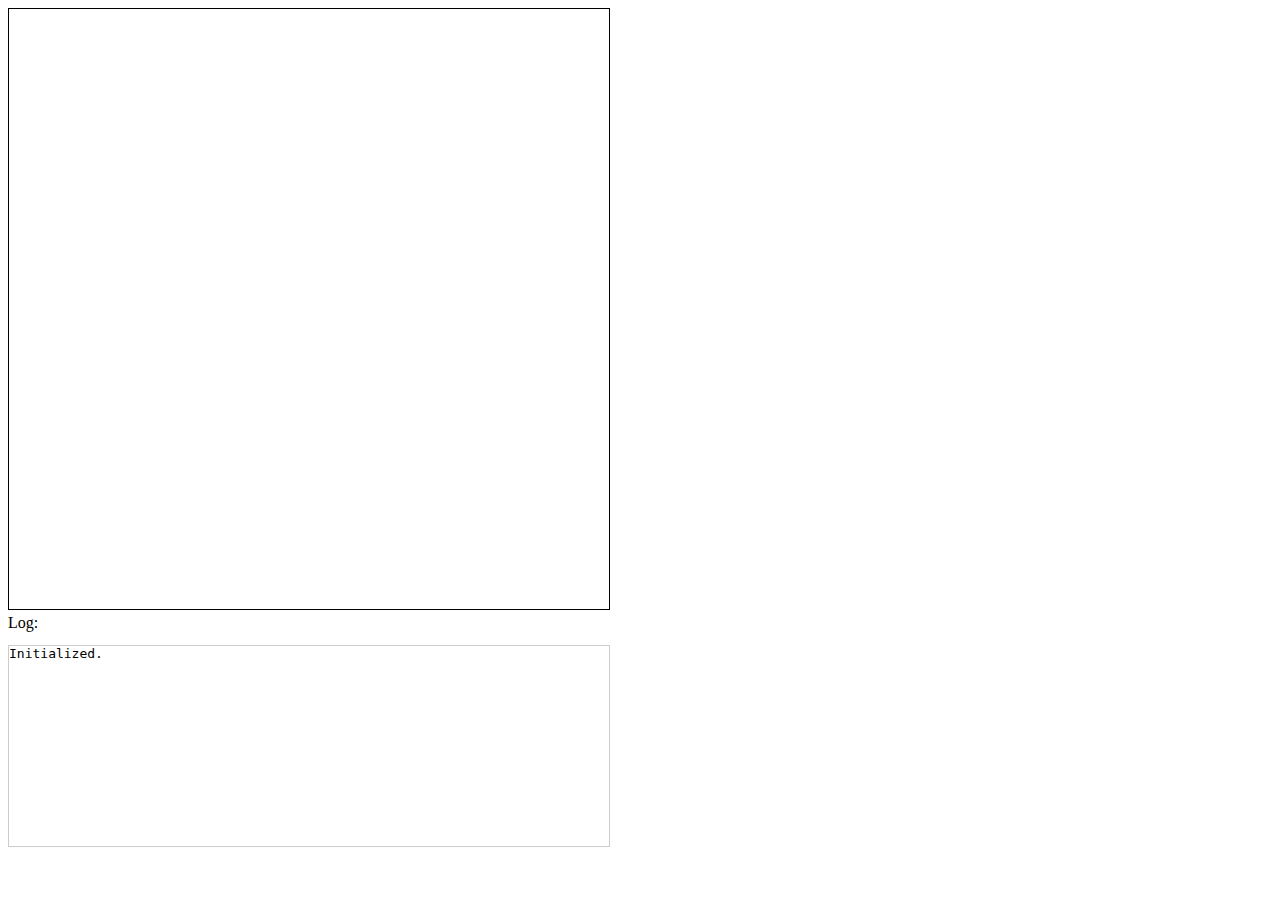
<file: touch.html>
<!DOCTYPE html>
<html>
<head>
<meta charset="utf-8" name="viewport" content="width-device-width, initial-scale=1"/>
<title>Page Title</title>
</head>
<body>
    <canvas id="canvas" width="600" height="600" style="border:solid black 1px;">
        Your browser does not support canvas element.
      </canvas>
      <br>
      Log: <pre id="log" style="border: 1px solid #ccc; height: 200px; width: 600px; overflow: scroll;"></pre>    
</body>
<script>
function startup() {
  const el = document.getElementById('canvas');
  el.addEventListener('touchstart', handleStart);
//   el.addEventListener('touchend', handleEnd);
//   el.addEventListener('touchcancel', handleCancel);
//   el.addEventListener('touchmove', handleMove);
  log('Initialized.');
}

function log(msg) {
  const container = document.getElementById('log');
  container.textContent = `${msg} \n${container.textContent}`;
}

document.addEventListener("DOMContentLoaded", startup);

const ongoingTouches = [];

function handleStart(evt) {
  evt.preventDefault();
  log('touchstart.');
  const el = document.getElementById('canvas');
  const ctx = el.getContext('2d');
  const touches = evt.changedTouches;

  for (let i = 0; i < touches.length; i++) {
    log(`touchstart: ${i}.`);
    ongoingTouches.push(copyTouch(touches[i]));
    const color = colorForTouch(touches[i]);
    log(`color of touch with id ${touches[i].identifier} = ${color}`);
    ctx.beginPath();
    ctx.arc(touches[i].pageX, touches[i].pageY, 4, 0, 2 * Math.PI, false);  // a circle at the start
    ctx.fillStyle = color;
    ctx.fill();
  }
}

</script>
</html>
</file>
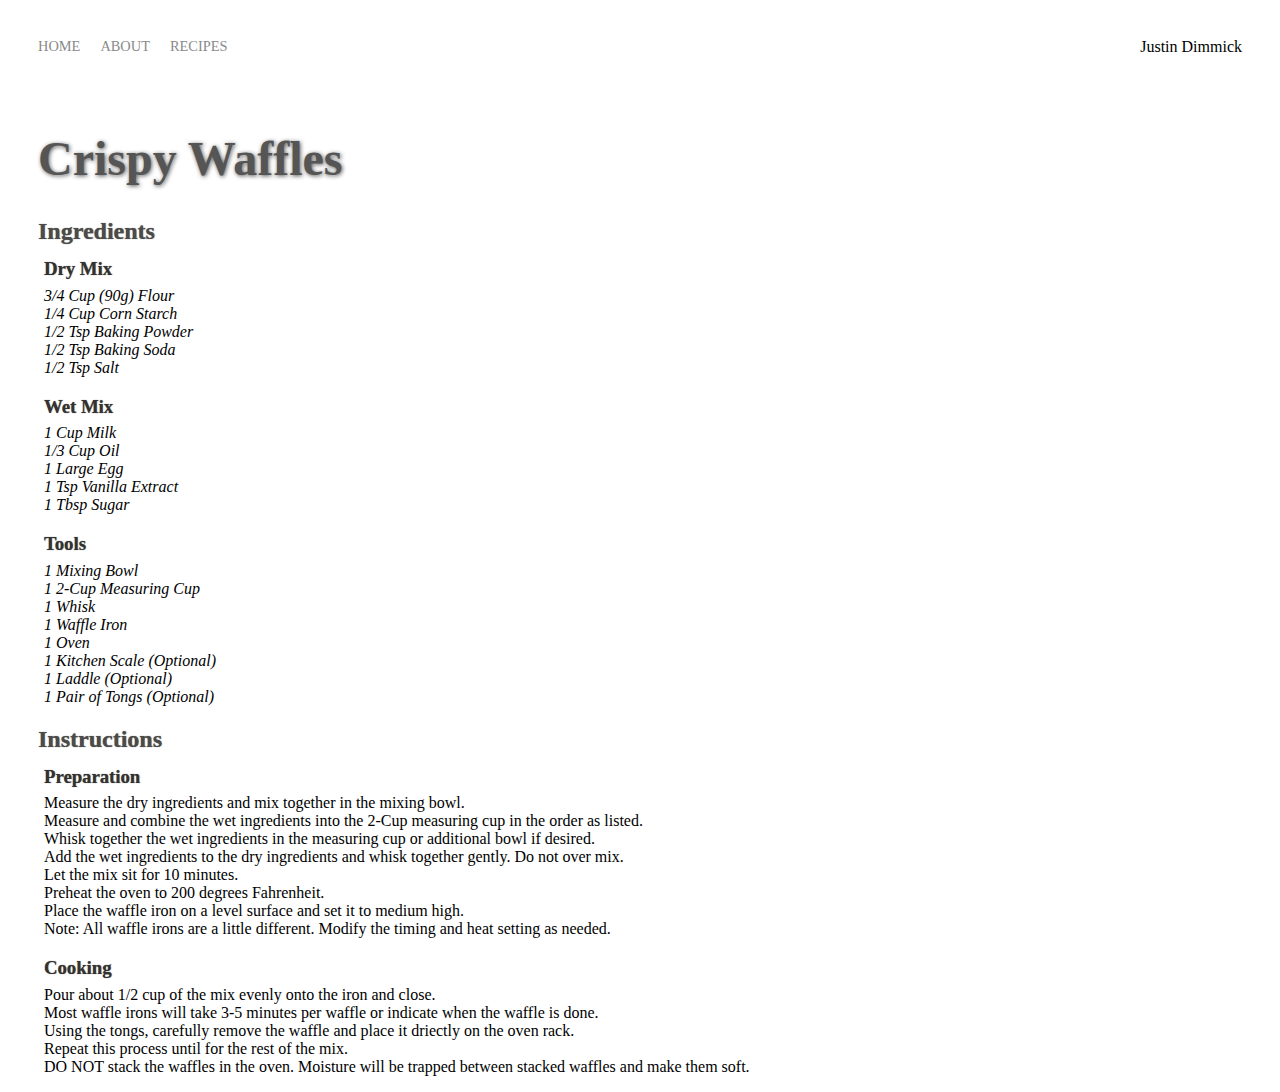
<file: waffles.html>
<!DOCTYPE html>
<html>
<head>
<meta charset="utf-8" name="viewport" content="width-device-width, initial-scale=1"/>
<title>Waffles</title>
<link rel="stylesheet" href="styles.css">
<link rel="icon" type="image/x-icon" href="favicon.ico" />
</head>
<body>
    <div class="container">
        <div class="nav-wrapper">
            <div class="left-side">
                <div class="nav-link-wrapper">
                    <a href="index.html">Home</a>
                </div>
                <div class="nav-link-wrapper">
                    <a href="about.html">About</a>
                </div>
                <div class="nav-link-wrapper">
                    <a href="recipes.html">Recipes</a>
                </div>
            </div>
            <div class="right-side">
                <div class="brand">
                    <div>Justin Dimmick</div>
                </div>
            </div>
        </div>
        <div class="p-text">
            <h1>Crispy Waffles</h1>
            <h2>Ingredients</h2>
            <h3>Dry Mix</h3>
            <div class="mix-list">
                <p>
                    3/4 Cup (90g) Flour <br>
                    1/4 Cup Corn Starch <br>
                    1/2 Tsp Baking Powder <br>
                    1/2 Tsp Baking Soda <br>
                    1/2 Tsp Salt
                </p>
            </div>
            <h3>Wet Mix</h3>
            <div class="mix-list">
                <p>
                    1 Cup Milk <br>
                    1/3 Cup Oil <br>
                    1 Large Egg <br>
                    1 Tsp Vanilla Extract <br>
                    1 Tbsp Sugar
                </p>
            </div>
            <h3>Tools</h3>
            <div class="mix-list">
                <p>
                    1 Mixing Bowl <br>
                    1 2-Cup Measuring Cup <br>
                    1 Whisk <br>
                    1 Waffle Iron <br>
                    1 Oven <br>
                    1 Kitchen Scale (Optional) <br>
                    1 Laddle (Optional) <br>
                    1 Pair of Tongs (Optional)
                </p>
            </div>
            <h2>Instructions</h2>
            <h3>Preparation</h3>
            <div class="instructions">
                <p>
                    Measure the dry ingredients and mix together in the mixing bowl. <br>
                    Measure and combine the wet ingredients into the 2-Cup measuring cup in the order as listed. <br>
                    Whisk together the wet ingredients in the measuring cup or additional bowl if desired. <br>
                    Add the wet ingredients to the dry ingredients and whisk together gently. Do not over mix. <br>
                    Let the mix sit for 10 minutes. <br>
                    Preheat the oven to 200 degrees Fahrenheit. <br> 
                    Place the waffle iron on a level surface and set it to medium high. <br>
                    Note: All waffle irons are a little different. Modify the timing and heat setting as needed. 
                </p>
            </div>
            <h3>Cooking</h3>
            <div class="instructions">
                <p>
                    Pour about 1/2 cup of the mix evenly onto the iron and close. <br>
                    Most waffle irons will take 3-5 minutes per waffle or indicate when the waffle is done. <br>
                    Using the tongs, carefully remove the waffle and place it driectly on the oven rack. <br>
                    Repeat this process until for the rest of the mix. <br>
                    DO NOT stack the waffles in the oven. Moisture will be trapped between stacked waffles and make them soft.
                </p>
            </div>
        </div>
    </div>
</body>
<script>

</script>
</html>
</file>
<file: styles.css>
body {
    margin: 0px;
}

.container {
    display: grid;
    grid-template-columns: 1fr;
}

.recipe-book-container {
    display: flex;
    
}

.content-wrapper {
    display: flex;
}

.about-content-wrapper {
    display: flex;
}

.ama-wrapper {

    padding-left: 35px;


}

.audio-wrapper {
    display: flex;
    padding-left: 35px;
    flex-wrap: wrap;
    align-items: flex-end;
}

.audio-wrapper > button {
    height: 20px;
    padding-bottom: 5px;
    margin-right: 18px;
    box-shadow: 1px 1px 3px;
}

.volume-slide {
    display: flex;
    flex-direction: column;

}

.volume-slide > input {
    height: 10px;
    box-shadow: 1px 1px 3px;
}

.volume-slide > p {
    height: 3px;
    padding-left: 15px;
}

.nav-wrapper {
    display: flex;
    justify-content: space-between;
    padding: 38px;
}

.recipe-wrapper {
    display: flex;
    flex-direction: column;
    justify-content: flex-start;
    align-content: center;
    padding-left: 38px;
    padding-right: 38px;
}

.left-side  {
    display: flex;
}

.nav-wrapper > .left-side > div  {
    margin-right: 20px;
    font-size: 0.9em;
    text-transform: uppercase;
}

.nav-link-wrapper {
    height: 22px;
    border-bottom: 1px solid transparent;
    transition: border-bottom 0.5s;
}

.recipe-link-wrapper {
    height: 22px;
    background: gainsboro;
    border-bottom: 1px solid transparent;
    transition: border-bottom 0.5s;
    flex-wrap: wrap;
    padding-left: 25px;
    padding-right: 25px;
    padding-bottom: 10px;
    padding-top: 15px;
}

.nav-link-wrapper a {
    color: #8a8a8a;
    text-decoration: none;
    transition: color 0.5s;
}

.nav-link-wrapper:hover {
    border-bottom: 1px solid black; 
}

.nav-link-wrapper a:hover {
    color: black;
}

.recipe-link-wrapper a {
    color: #311b01;
    text-decoration: none;
    transition: color 0.5s;
}

.recipe-link-wrapper:hover {
    border-bottom: 1px solid black; 
}

.recipe-link-wrapper a:hover {
    color: black;
}

.portfolio-items-wrapper {
    padding-left: 35px;
    display: grid;
    grid-template-columns: 1fr 1fr 1fr;
}

.portfolio-item-wrapper {
    position: relative;
}

.portfolio-img-background {
    height: 320px;
    width: 320px;
    background-size: cover;
    background-position: center;
    background-repeat: no-repeat;
    transition: 2s;
}

.b1-items-wrapper {
    padding-left: 35px;
    display: grid;
    grid-template-columns: 1fr 1fr 1fr 1fr 1fr 1fr 1fr 1fr;
}

.b1-item-wrapper {
    position: relative;
}

.b1-img-background {
    height: 2048px;
    width: 2048px;
    background-size: cover;
    background-position: center;
    background-repeat: no-repeat;
    transition: 2s;
}

.img-text-wrapper {
    position: absolute;
    top: 0;
    display: flex;
    flex-direction: column;
    justify-content: center;
    align-items: center;
    height: 100%;
    text-align: center;
    padding-left: 100px;
    padding-right: 100px;
}

.logo-wrapper img{
    width: 25%;
    margin-bottom: 20px;
    transition: 0.25s;
    opacity: 0%;
}

.subtitle {
    transition: 0.5s;
    font-weight: 600;
    color: transparent;
}

.img-text-wrapper:hover .subtitle {
    font-weight: 600;
    color: lightseagreen;
}

/* .img-text-wrapper:hover img {
    opacity: 100%;
} */



.portfolio-img-background:hover, .portfolio-img-background:active {
    transition: 4.5s;
    filter: hue-rotate(360deg);
}

.b1-img-background:hover, .b1-img-background:active {
    transition: 4.5s;
    filter: hue-rotate(360deg);
}

.img-darken {
    transition: 1.5s;
    filter: invert(1) hue-rotate(90deg);

}

.p-text {
    padding-left: 38px;

}

p {
    text-align: left;
    padding-left: 6px;
}

.mix-list {
    font-style: italic;
}

h3 {
    color:  rgb(50, 50, 50);
    height: 10px;
    text-indent: 6px;
    text-shadow: 0.25px 0.25px 1px rgb(100, 100, 100);    
}

h2 {
    color:  rgb(75, 75, 75);
    height: 20px;
    text-shadow: 0.25px 0.25px 1px rgb(100, 100, 100);

}

h1 {
    color:  rgb(85, 85, 85);
    height: 35px;
    font-size: 3em;
    text-shadow: 1px 1px 4px rgb(85, 85, 85);
    block-size: fit-content;
}

@media screen and (max-width:420px) {
    .portfolio-img-background {
        height: 107px;
        width: 107px;
        background-size: cover;
        background-position: center;
        background-repeat: no-repeat;
        transition: 2s;
    }
    .portfolio-img-as-background {
        height: 107px;
        width: 107px;
        background-size: cover;
        background-position: center;
        background-repeat: no-repeat;
        transition: 2s;
    }
}
</file>
